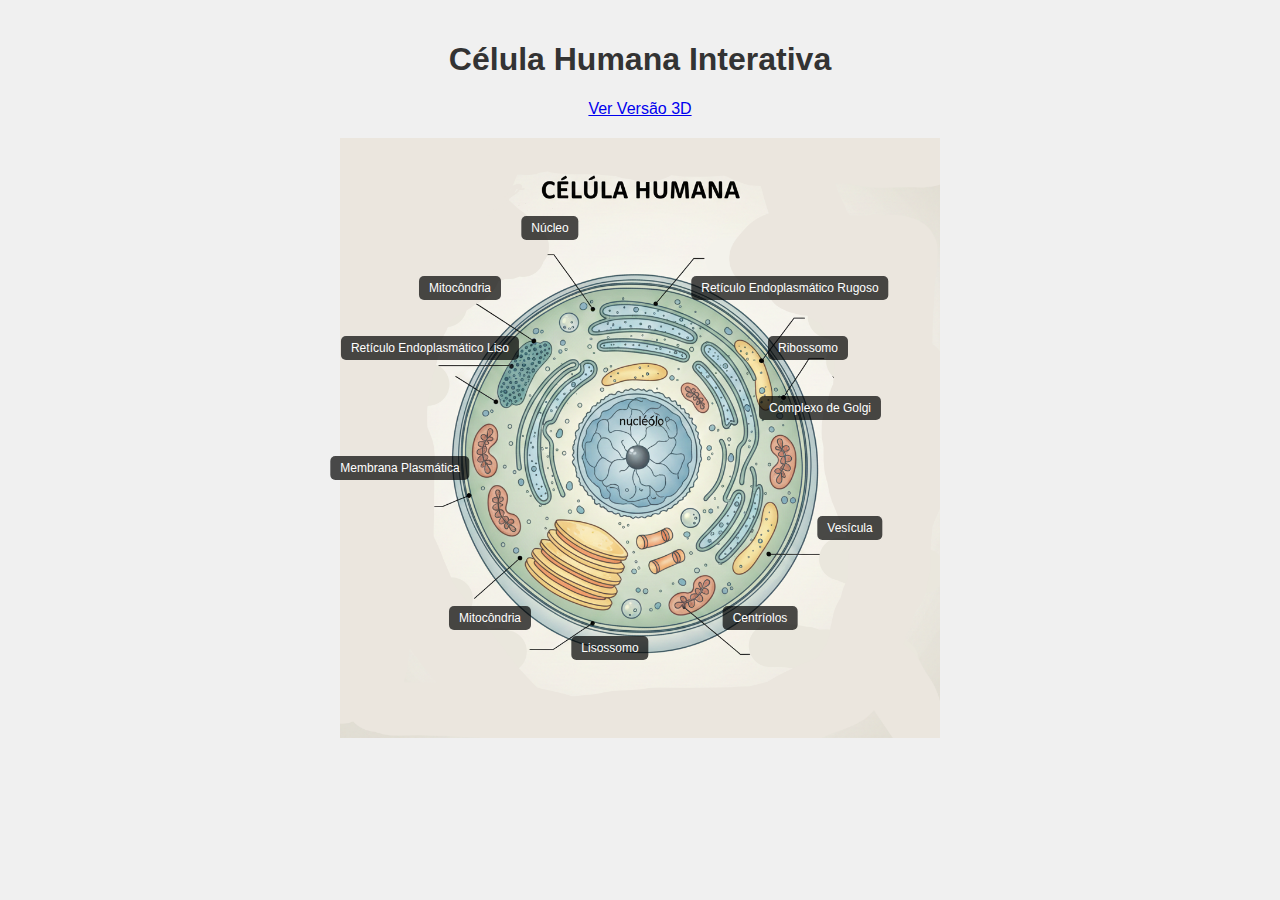
<file: index.html>
<!DOCTYPE html>
<html lang="pt-BR">
<head>
    <meta charset="UTF-8">
    <meta name="viewport" content="width=device-width, initial-scale=1.0">
    <title>Célula Humana Interativa</title>
    <link rel="stylesheet" href="style.css">
</head>
<body>

    <h1>Célula Humana Interativa</h1>
    <a href="cell_3d.html" class="link-3d">Ver Versão 3D</a>

    <div class="cell-container">
        <img src="img_cell.png" alt="Célula Humana" class="cell-image">
        <div class="label" data-target="rer">Retículo Endoplasmático Rugoso</div>
        <div class="label" data-target="nucleo">Núcleo</div>
        <div class="label" data-target="ser">Retículo Endoplasmático Liso</div>
        <div class="label" data-target="mitocondria1">Mitocôndria</div>
        <div class="label" data-target="membrana">Membrana Plasmática</div>
        <div class="label" data-target="mitocondria2">Mitocôndria</div>
        <div class="label" data-target="lisossomo">Lisossomo</div>
        <div class="label" data-target="centriolos">Centríolos</div>
        <div class="label" data-target="vesicula">Vesícula</div>
        <div class="label" data-target="golgi">Complexo de Golgi</div>
        <div class="label" data-target="ribossomo">Ribossomo</div>
    </div>

    <div id="info-box" class="hidden">
        <h2 id="info-title"></h2>
        <p id="info-text"></p>
    </div>

    <script src="script.js"></script>

</body>
</html>
</file>
<file: style.css>
body {
    font-family: Arial, sans-serif;
    display: flex;
    flex-direction: column;
    align-items: center;
    margin: 0;
    padding: 20px;
    background-color: #f0f0f0;
}

h1 {
    color: #333;
}

.cell-container {
    position: relative;
    max-width: 600px;
    margin: 20px 0;
}

.cell-image {
    width: 100%;
    height: auto;
    display: block;
}

.label {
    position: absolute;
    background-color: rgba(0, 0, 0, 0.7);
    color: white;
    padding: 5px 10px;
    border-radius: 5px;
    cursor: pointer;
    font-size: 12px;
    white-space: nowrap;
    transform: translate(-50%, -50%);
    transition: background-color 0.3s;
}

.label:hover {
    background-color: rgba(0, 123, 255, 0.9);
}

/* Positioning for each label */
.label[data-target="rer"] { top: 25%; left: 75%; }
.label[data-target="nucleo"] { top: 15%; left: 35%; }
.label[data-target="ser"] { top: 35%; left: 15%; }
.label[data-target="mitocondria1"] { top: 25%; left: 20%; }
.label[data-target="membrana"] { top: 55%; left: 10%; }
.label[data-target="mitocondria2"] { top: 80%; left: 25%; }
.label[data-target="lisossomo"] { top: 85%; left: 45%; }
.label[data-target="centriolos"] { top: 80%; left: 70%; }
.label[data-target="vesicula"] { top: 65%; left: 85%; }
.label[data-target="golgi"] { top: 45%; left: 80%; }
.label[data-target="ribossomo"] { top: 35%; left: 78%; }

#info-box {
    margin-top: 20px;
    padding: 20px;
    border: 1px solid #ccc;
    background-color: #fff;
    max-width: 600px;
    box-shadow: 0 2px 5px rgba(0,0,0,0.1);
}

#info-box.hidden {
    display: none;
}

#info-title {
    margin-top: 0;
    color: #0056b3;
}
</file>
